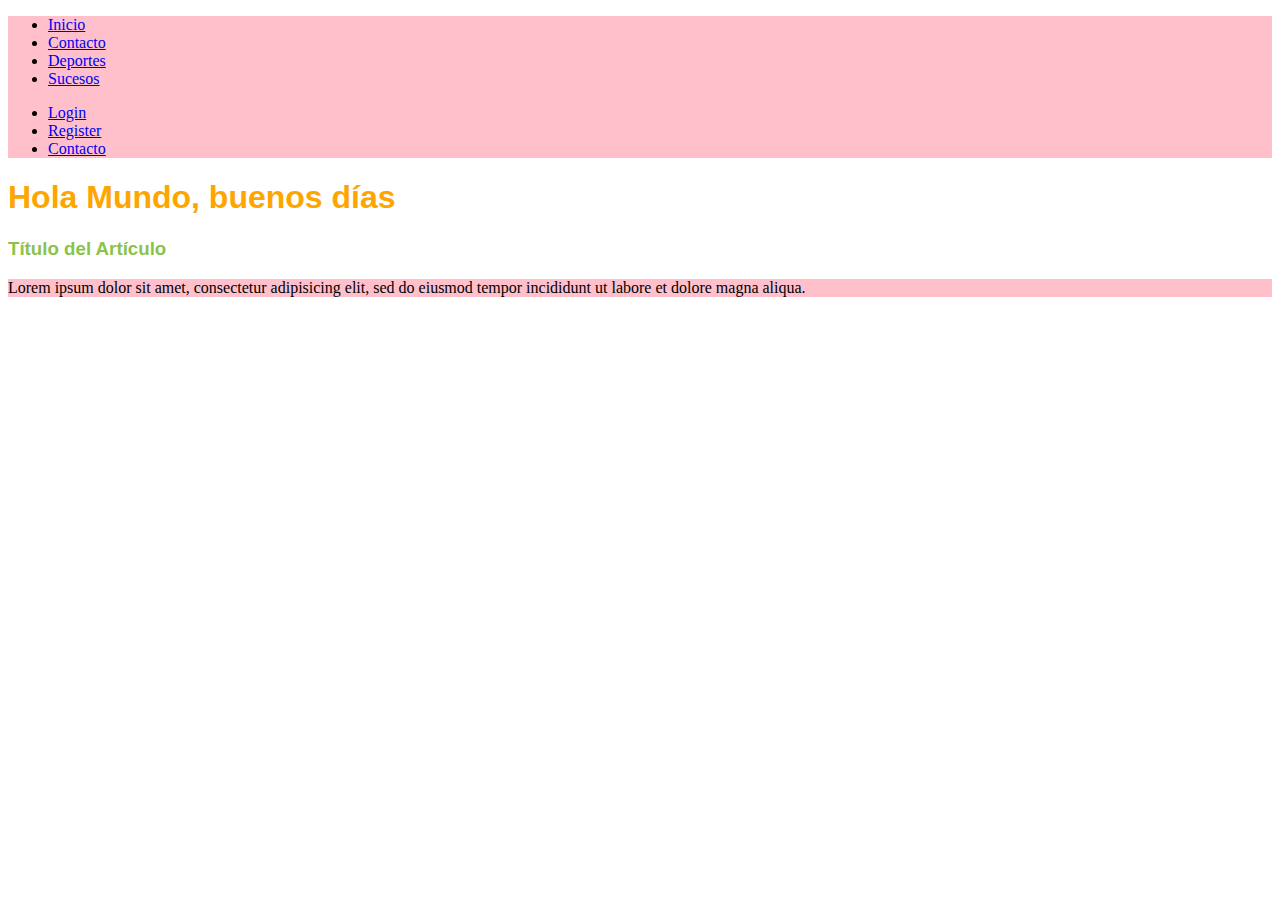
<file: p1/index.html>
<!DOCTYPE html>
<html>
<head>
	<meta charset="UTF-8">
	<title>Web dos ITQ de memo</title>
	<link rel="stylesheet" href="css/style.css">
</head>
<body>
	<div class="background-pink" id="js-topbar">
		<nav>
			<ul>
				<li><a href="#">Inicio</a> </li>
				<li><a href="#">Contacto</a> </li>
				<li><a href="#">Deportes</a> </li>
				<li><a href="#">Sucesos</a> </li>
			</ul>
			<ul>
				<li><a href="#">Login</a> </li>
				<li><a href="#">Register</a> </li>
				<li><a href="#">Contacto</a> </li>
			</ul>
		</nav>
	</div>

	<header>
		<h1>Hola Mundo, buenos días</h1>
	</header>

	<section>
		<article>
			<header>
				<h3 class="encabezado">Título del Artículo</h3>
			</header>
			<p class="background-pink">
				Lorem ipsum dolor sit amet, consectetur adipisicing elit, sed do eiusmod
				tempor incididunt ut labore et dolore magna aliqua.
			</p>
		</article>
	</section>

</body>
</html>
</file>
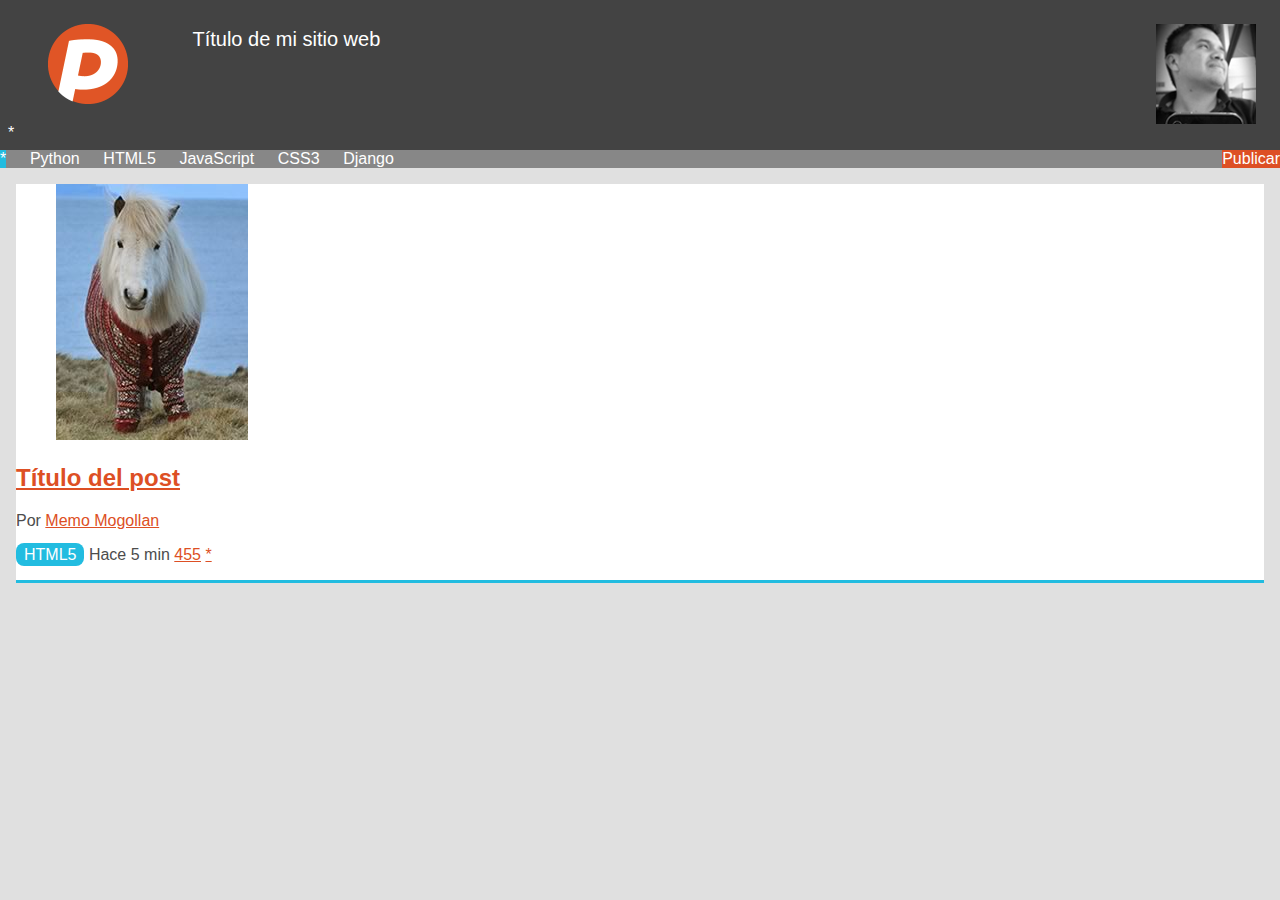
<file: p2/index.html>
<!DOCTYPE html>
<html lang="es">
<head>
  <meta charset="UTF-8">
  <title>ITQ new's</title> 
  <link rel="stylesheet" href="css/estilos.css"> 
</head>
<body>

	<header>
		<figure id="logo">
			<img src="img/logo.png">
		</figure>
		<h1>Título de mi sitio web</h1>
		<figure id="avatar">
			<img src="img/avatar.jpg">
		</figure>
		<figcaption>
			*
		</figcaption>
	</header>
	<nav>
		<ul>
			<li id="flechita_nav">*</li>
			<li>Python</li>
			<li>HTML5</li>
			<li>JavaScript</li>
			<li>CSS3</li>
			<li>Django</li>
			<li id="publicar_nav">Publicar</li>		
		</ul>
	</nav>

	<section id="contenido">
		<article class="item">
			<figure class="imagen_item">
				<img src="img/imagen.jpg">
			</figure>
			<h2 class="titulo_item">
				<a href="">Título del post</a>
			</h2>
			<p class="autor_item">
				Por <a href="#">Memo Mogollan</a>
			</p>
			<p class="datos_item">
				<a class="tag_item" href="#">HTML5</a>
				<span class="fecha_item">Hace 5 min</span>
				<a class="comentarios_item" href="#">455</a>
				<a class="guardar_item" href="#">*</a>
			</p>
		</article>
	</section>

</body>
</html>
</file>
<file: p1/css/style.css>
/*Número 1; selector universal*/

/*
* {
	color: red;
}
*/

/*Número 2; selector de elemento*/

h1 {
	font-family: Arial, Helvetica, sans-serif;
	color: orange;
}

/*Número 3; selector de clase */
.encabezado {
	font-family: Arial, Helvetica, sans-serif;
	color: #8BC34A;
}

/*Número 4; SelectorID, remplazado por la de clase
#topbar {
	background-color: pink;
}

don't repeat yourself (dry)
*/

.background-pink {
	background-color: pink;
}
</file>
<file: p2/css/estilos.css>
a
{
	color: #DD4F24;
}
body
{
	background: #E0E0E0;
	color: #4C4C4C;
	font-family: "PT Sans", Arial, Helvetica;
	font-size: 16px;
	margin: 0;
}

header
{
	background: #434343;
	color: white;
	padding:  0.5em;
	text-align: left;
}

header figure, header h1
{
	display: inline-block;
	vertical-align: top;
}

header h1
{
	font-size: 20px;
	font-weight: normal;
	margin: 1em 0 0 1em;
	width: 60%;
}

header #avatar
{
	margin: 1em 1em 0 0;
	float: right;
}

header #logo img
{
	width: 80px;
}

nav
{
	background: #878787;
	color: white;
}

nav ul
{
	list-style: none;
	margin: 0;
	padding: 0;
}

nav ul li
{
	display: inline-block;
	margin: 0 1.2em 0 0;
	vertical-align: top;
}

nav #flechita_nav
{
	background: #22BCE0;
}

nav #publicar_nav
{
	background: #DD4F24;
	float: right;
	margin-right: 0;
}

#contenido
{
	margin: 1em;
}

#contenido .datos_item .tag_item
{
	background: #22BCE0;
	border-radius: 0.5em;
	color: white;
	padding: 0.2em 0.5em;
	text-decoration: none;
}

#contenido .item
{
	border-bottom: 3px #22BCE0 solid;
	background: white;
}
</file>
